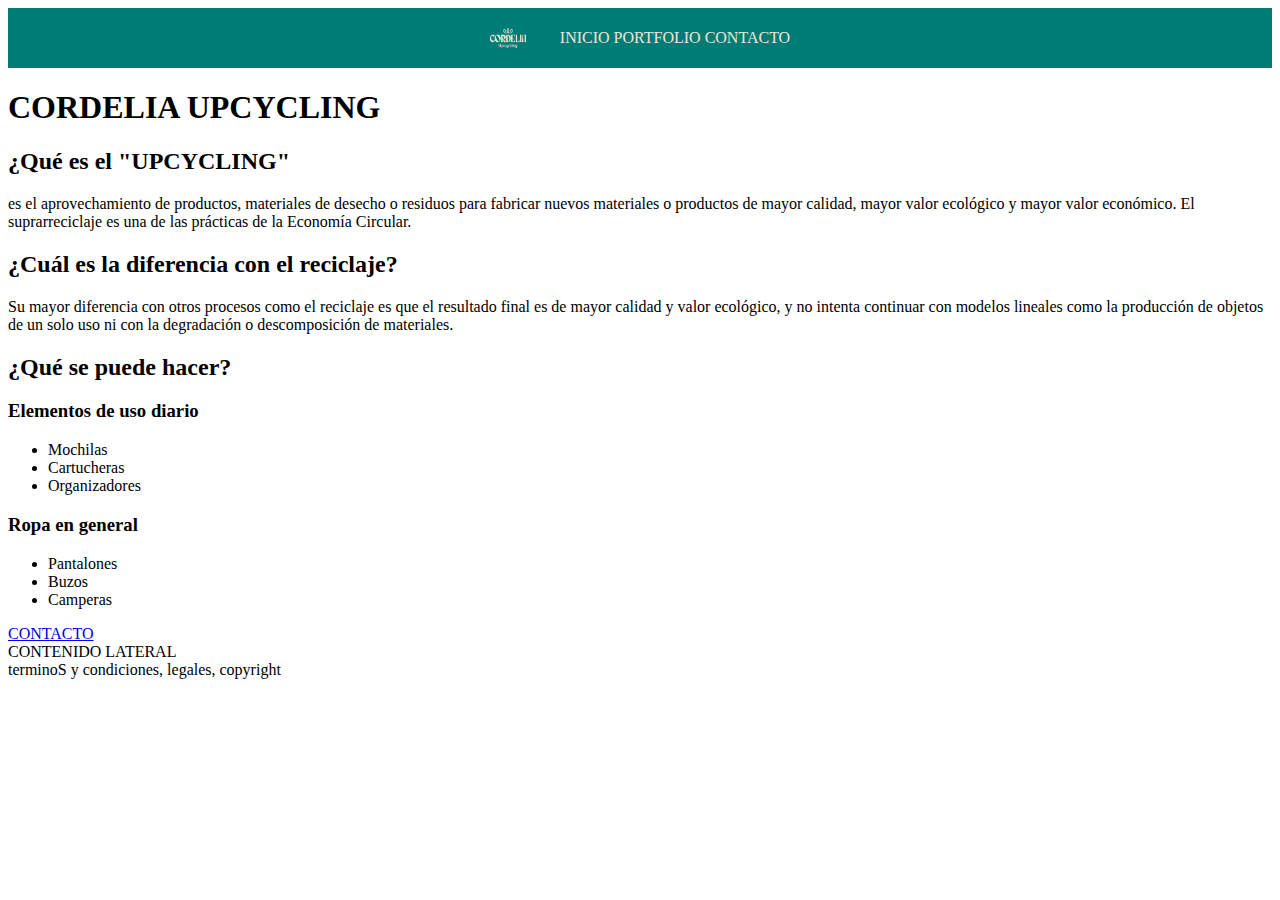
<file: index.html>
<!DOCTYPE html>
<html lang="en">
<head>
    <meta charset="UTF-8">
    <meta name="viewport" content="width=device-width, initial-scale=1.0">
    <title>Document</title>
    <link rel="stylesheet" href="./CSS/style.css">
</head>
<body>
    <header>
            <div class="logo">
                <img src="./IMG/LOGO1.png" alt="Logo">
            </div>
            <div>
                <a href="">INICIO</a>
                <a href="">PORTFOLIO</a>
                <a href="">CONTACTO</a>
            </div>
    </header>
    <main>
        <h1>CORDELIA UPCYCLING</h1>
    <h2>¿Qué es el "UPCYCLING"</h2>
    <p>es el aprovechamiento de productos, materiales de desecho o residuos para fabricar nuevos materiales o productos de mayor calidad, mayor valor ecológico y mayor valor económico. El suprarreciclaje es una de las prácticas de la Economía Circular.</p>
    <h2>¿Cuál es la diferencia con el reciclaje?</h2>
    <p>Su mayor diferencia con otros procesos como el reciclaje es que el resultado final es de mayor calidad y valor ecológico, y no intenta continuar con modelos lineales como la producción de objetos de un solo uso ni con la degradación o descomposición de materiales.</p>
    <section>
    <h2>¿Qué se puede hacer?</h2>
    <article>
        <h3>Elementos de uso diario</h3>
    <ul>
        <li>Mochilas</li>
        <li>Cartucheras</li>
        <li>Organizadores</li>
    </ul>
</article>
<h3>Ropa en general</h3>
<ul>
    <li>Pantalones</li>
    <li>Buzos</li>
    <li>Camperas</li>
</ul>
<article>

</article>
    </section>
    <a href="./contacto.html">CONTACTO</a>
    <aside>
        CONTENIDO LATERAL
    </aside>
    </main>
    <footer>
        terminoS y condiciones, legales, copyright
    </footer>
    
</body>
</html>
</file>
<file: CSS/style.css>
header {
    background-color: #007C76 ;
    padding: 0%;
    width: 100%;
    min-height: 60px;
    display: flex;
    justify-content: center;
    align-items: center;
    gap: 50px;
    flex-wrap: wrap;
}
.logo {
    display: flex;
    height: 20px;
    width: 20px;
}
div a {
    color: #F2E5D5;
    text-decoration: none;
}
div a:hover {
    color: #E86B50;
    transition: .4s ease;
}
@media(max-width: 992px) {
    header {
        flex-direction: column;
    }
}
</file>
